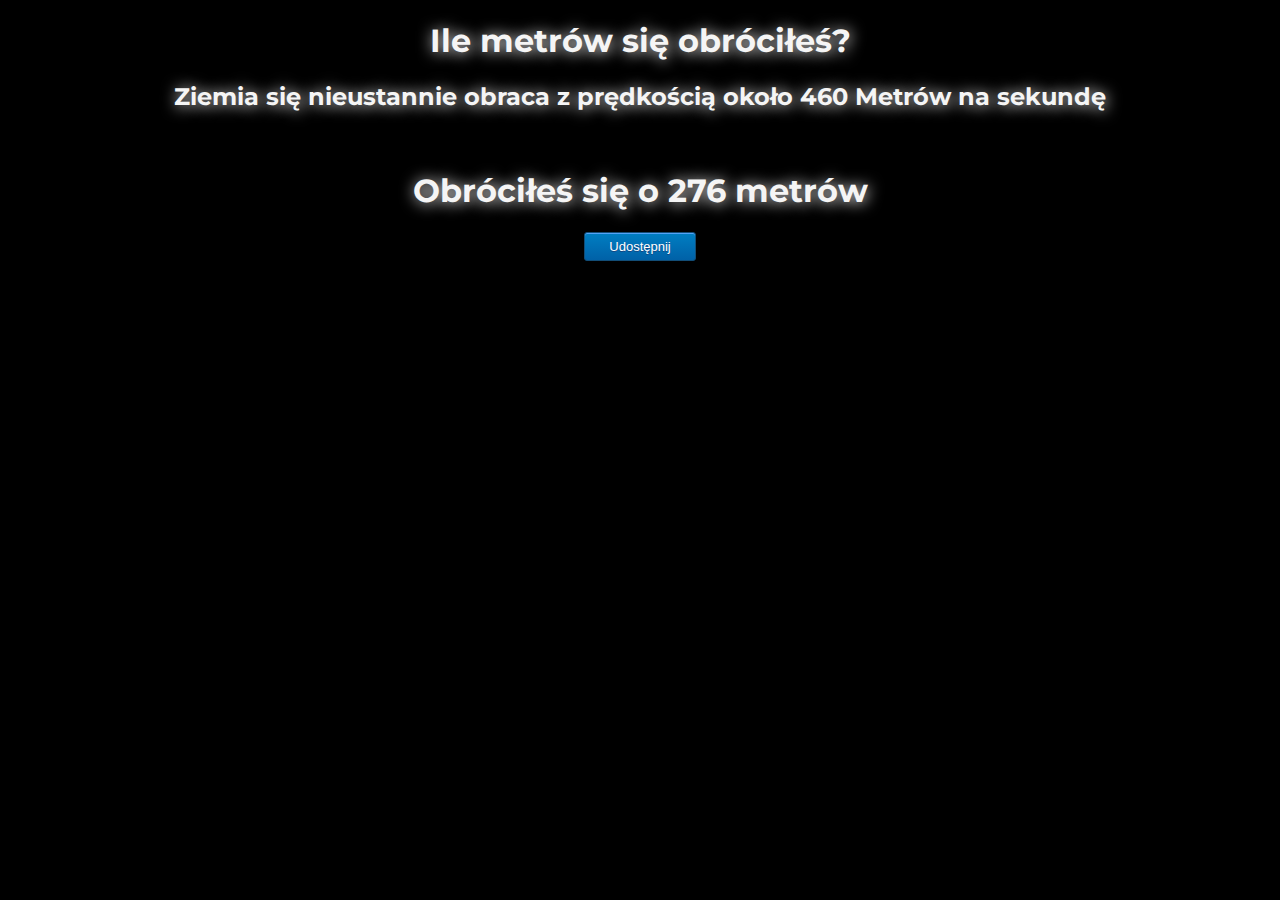
<file: index.html>
<!DOCTYPE html>
<html lang="pl">
<head>
    <meta charset="UTF-8">
    <meta name="viewport" content="width=device-width, initial-scale=1.0">
    <title>Ile się obróciłeś?</title>
    <link rel="stylesheet" href="style.css">
    <link href="https://fonts.googleapis.com/css2?family=Montserrat:wght@200&display=swap" rel="stylesheet">
    <script src="script.js"></script>
</head>
<body>
    <h1>Ile metrów się obróciłeś?</h1>
    <h2>Ziemia się nieustannie obraca z prędkością około 460 Metrów na sekundę</h2><br>
    <h1>Obróciłeś się o <bold><span id = "hahaile">0 metrów</span></bold></h1>
    <button class = "udostepnij" onclick = "window.location = 'udostepnijwszedzie.html'">Udostępnij</button>
</body>
</html>
</file>
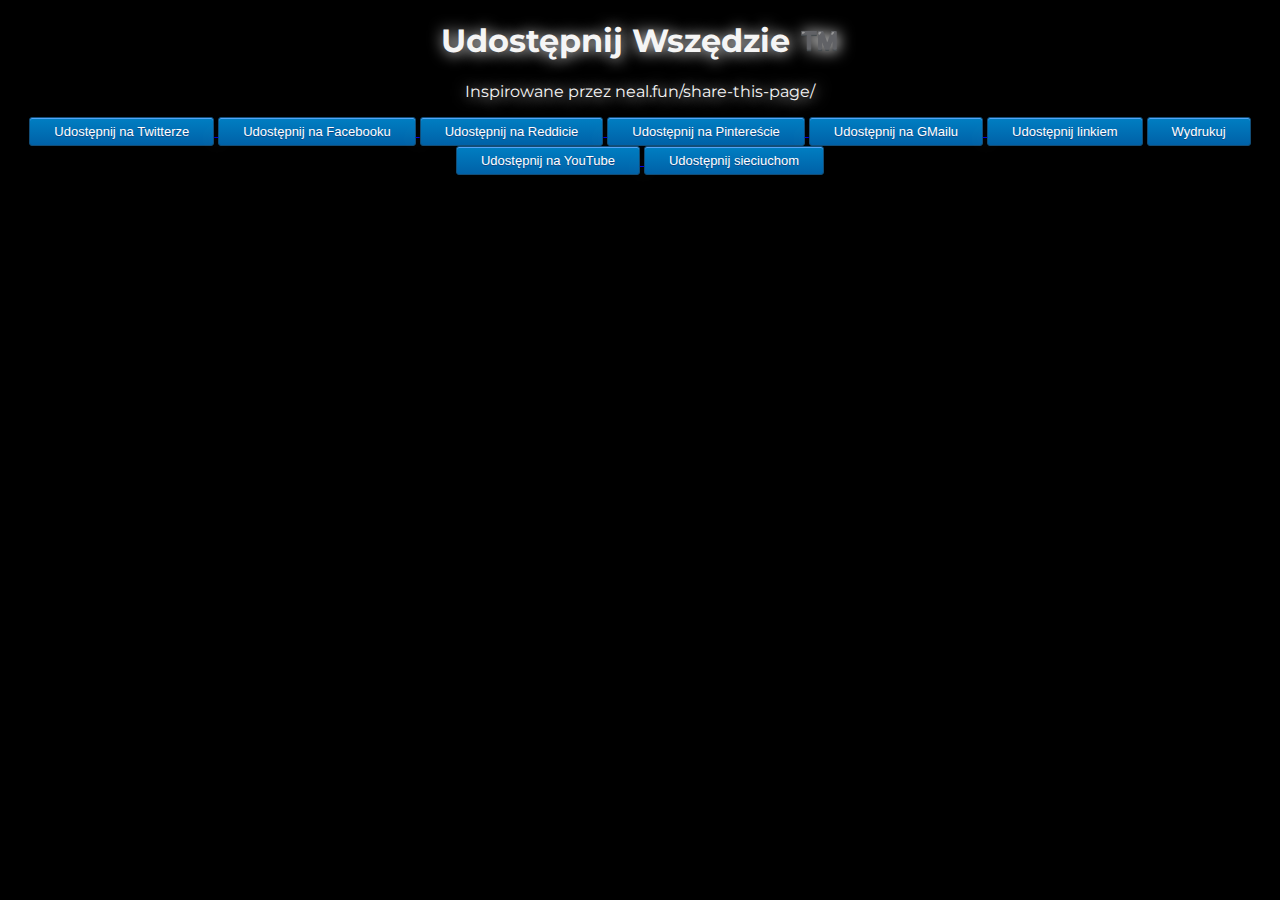
<file: udostepnijwszedzie.html>
<!DOCTYPE html>
<html lang="pl">

<head>
    <meta charset="UTF-8">
    <meta name="viewport" content="width=device-width, initial-scale=1.0">
    <title>Udostępnij Wszędzie</title>
    <link rel="stylesheet" href="style.css">
    <link href="https://fonts.googleapis.com/css2?family=Montserrat:wght@200&display=swap" rel="stylesheet">
</head>

<body>
    <h1>Udostępnij Wszędzie ™️</h1>
    <p>Inspirowane przez neal.fun/share-this-page/</p>
    <a href="https://twitter.com">
        <button class="udostepnij">Udostępnij na Twitterze</button>
    </a>
    <a href="https://facebook.com">
        <button class="udostepnij">Udostępnij na Facebooku</button>
    </a>
    <a href="https://reddit.com">
        <button class="udostepnij">Udostępnij na Reddicie</button>
    </a>
    <a href="https://pinterest.com">
        <button class="udostepnij">Udostępnij na Pintereście</button>
    </a>
    <a href="https://gmail.com">
        <button class="udostepnij">Udostępnij na GMailu</button>
    </a>
    <a onclick = "this.innerHTML += 'programistazpolski.ct8.pl/obroc'">
        <button class="udostepnij">Udostępnij linkiem</button>
    </a>
    <a onclick = "window.print()">
        <button class="udostepnij">Wydrukuj</button>
    </a>
    <a href="https://youtube.com/upload">
        <button class="udostepnij">Udostępnij na YouTube</button>
    </a>
    <a href="https://sieciaki.pl/warto-wiedziec/sieciuchy">
        <button class="udostepnij">Udostępnij sieciuchom</button>
    </a>
</body>

</html>
</file>
<file: style.css>
body{
    background-color: black;
    font-family: 'Montserrat', sans-serif;
    color: whitesmoke;
    text-shadow: 1px 1px 15px white;
    text-align: center;
}
.udostepnij {
	box-shadow:inset 0px 1px 0px 0px #54a3f7;
	background:linear-gradient(to bottom, #007dc1 5%, #0061a7 100%);
	background-color:#007dc1;
	border-radius:3px;
	border:1px solid #124d77;
	display:inline-block;
	cursor:pointer;
	color:#ffffff;
	font-family:Arial;
	font-size:13px;
	padding:6px 24px;
	text-decoration:none;
	text-shadow:0px 1px 0px #154682;
}
.udostepnij:hover {
	background:linear-gradient(to bottom, #0061a7 5%, #007dc1 100%);
	background-color:#0061a7;
}
.udostepnij:active {
	position:relative;
	top:1px;
}
</file>
